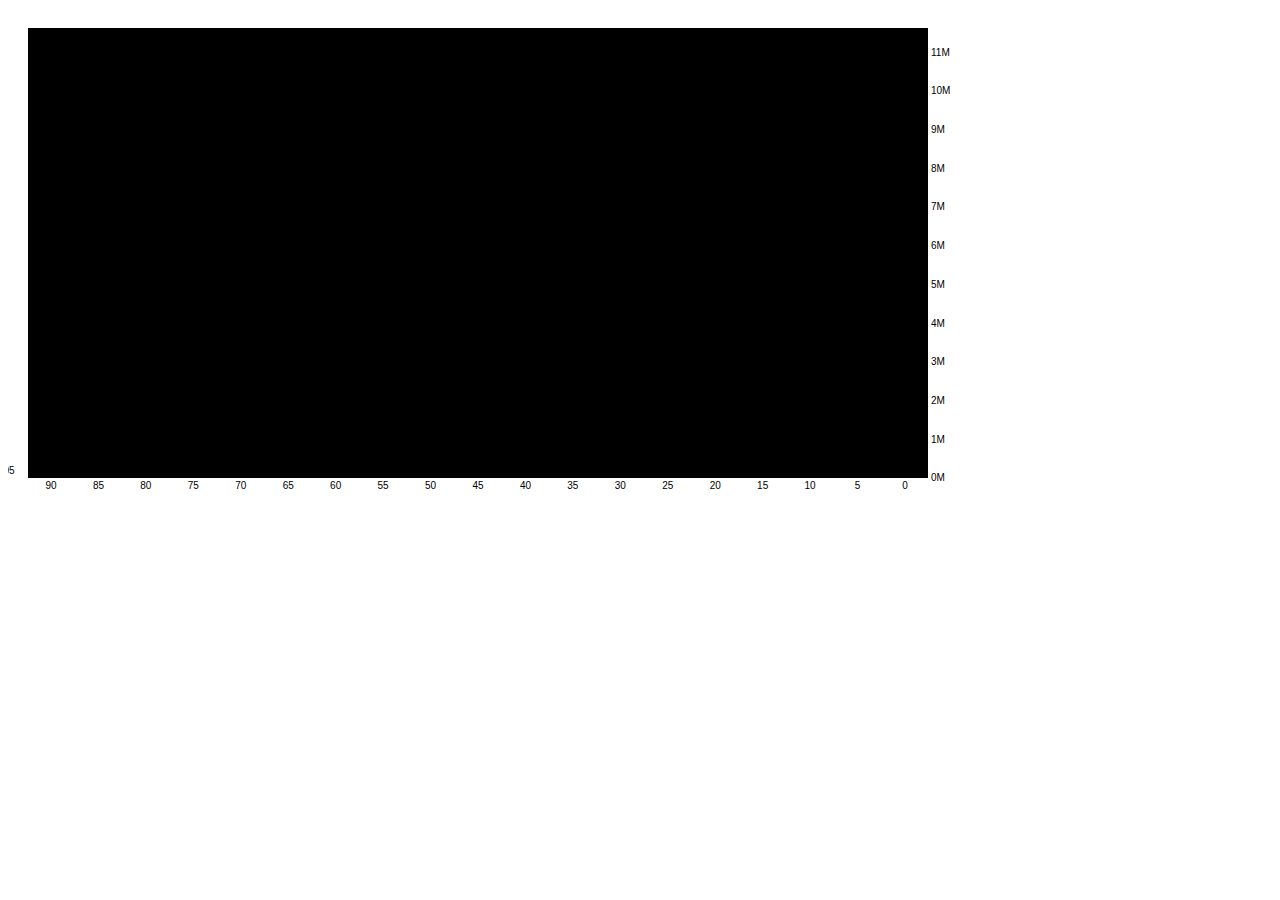
<file: d3-demo-1.html>
<!DOCTYPE html>  
  <html>  
  <head>  
    <title>D3 Demo 1</title>
    <script type="text/javascript" src="js/d3.min.js"></script>
    <style type="text/css">
      svg {
        font: 10px sans-serif;
      }

      .y.axis path {
      }

      .y.axis line {
        shape-rendering: crispEdges;
      }

      .y.axis .zero line {
      }

      .title {
        font: 300 78px Helvetica Neue;
      }

      .birthyear,
      .age {
        text-anchor: middle;
      }

      .birthyear {
      }

      rect {
        fill: #e377c2;
      }

      rect:first-child {
        fill: #1f77b4;
      }
    </style>
  </head>  
  <body>  
    <script>
      var margin = {top: 20, right: 40, bottom: 30, left: 20},
      width = 960 - margin.left - margin.right,
      height = 500 - margin.top - margin.bottom,
      barWidth = Math.floor(width / 19) - 1;

      var x = d3.scale.linear()
      .range([barWidth / 2, width - barWidth / 2]);

      var y = d3.scale.linear()
      .range([height, 0]);

      var yAxis = d3.svg.axis()
      .scale(y)
      .orient("right")
      .tickSize(-width)
      .tickFormat(function(d) { return Math.round(d / 1e6) + "M"; });

// An SVG element with a bottom-right origin.
var svg = d3.select("body").append("svg")
.attr("width", width + margin.left + margin.right)
.attr("height", height + margin.top + margin.bottom)
.append("g")
.attr("transform", "translate(" + margin.left + "," + margin.top + ")");

// A sliding container to hold the bars by birthyear.
var birthyears = svg.append("g")
.attr("class", "birthyear");

// A label for the current year.
var title = svg.append("text")
.attr("class", "title")
.attr("dy", ".71em")
.text(2000);

d3.csv("data/population.csv", function(data) {

  // Convert strings to numbers.
  data.forEach(function(d) {
    d.people = +d.people;
    d.year = +d.year;
    d.age = +d.age;
  });

  // Compute the extent of the data set in age and years.
  var age1 = d3.max(data, function(d) { return d.age; }),
  year0 = d3.min(data, function(d) { return d.year; }),
  year1 = d3.max(data, function(d) { return d.year; }),
  year = year1;

  // Update the scale domains.
  x.domain([year1 - age1, year1]);
  y.domain([0, d3.max(data, function(d) { return d.people; })]);

  // Produce a map from year and birthyear to [male, female].
  data = d3.nest()
  .key(function(d) { return d.year; })
  .key(function(d) { return d.year - d.age; })
  .rollup(function(v) { return v.map(function(d) { return d.people; }); })
  .map(data);

  // Add an axis to show the population values.
  svg.append("g")
  .attr("class", "y.axis")
  .attr("transform", "translate(" + width + ",0)")
  .call(yAxis)
  .selectAll("g")
  .filter(function(value) { return !value; })
  .classed("zero", true);

  // Add labeled rects for each birthyear (so that no enter or exit is required).
  var birthyear = birthyears.selectAll(".birthyear")
  .data(d3.range(year0 - age1, year1 + 1, 5))
  .enter().append("g")
  .attr("class", "birthyear")
  .attr("transform", function(birthyear) { return "translate(" + x(birthyear) + ",0)"; });

  birthyear.selectAll("rect")
  .data(function(birthyear) { return data[year][birthyear] || [0, 0]; })
  .enter().append("rect")
  .attr("x", -barWidth / 2)
  .attr("width", barWidth)
  .attr("y", y)
  .attr("height", function(value) { return height - y(value); });

  // Add labels to show birthyear.
  birthyear.append("text")
  .attr("y", height - 4)
  .text(function(birthyear) { return birthyear; });

  // Add labels to show age (separate; not animated).
  svg.selectAll(".age")
  .data(d3.range(0, age1 + 1, 5))
  .enter().append("text")
  .attr("class", "age")
  .attr("x", function(age) { return x(year - age); })
  .attr("y", height + 4)
  .attr("dy", ".71em")
  .text(function(age) { return age; });

  // Allow the arrow keys to change the displayed year.
  window.focus();
  d3.select(window).on("keydown", function() {
    switch (d3.event.keyCode) {
      case 37: year = Math.max(year0, year - 10); break;
      case 39: year = Math.min(year1, year + 10); break;
    }
    update();
  });

  function update() {
    if (!(year in data)) return;
    title.text(year);

    birthyears.transition()
    .duration(750)
    .attr("transform", "translate(" + (x(year1) - x(year)) + ",0)");

    birthyear.selectAll("rect")
    .data(function(birthyear) { return data[year][birthyear] || [0, 0]; })
    .transition()
    .duration(750)
    .attr("y", y)
    .attr("height", function(value) { return height - y(value); });
  }
});
</script>  
</body>  
</html>
</file>
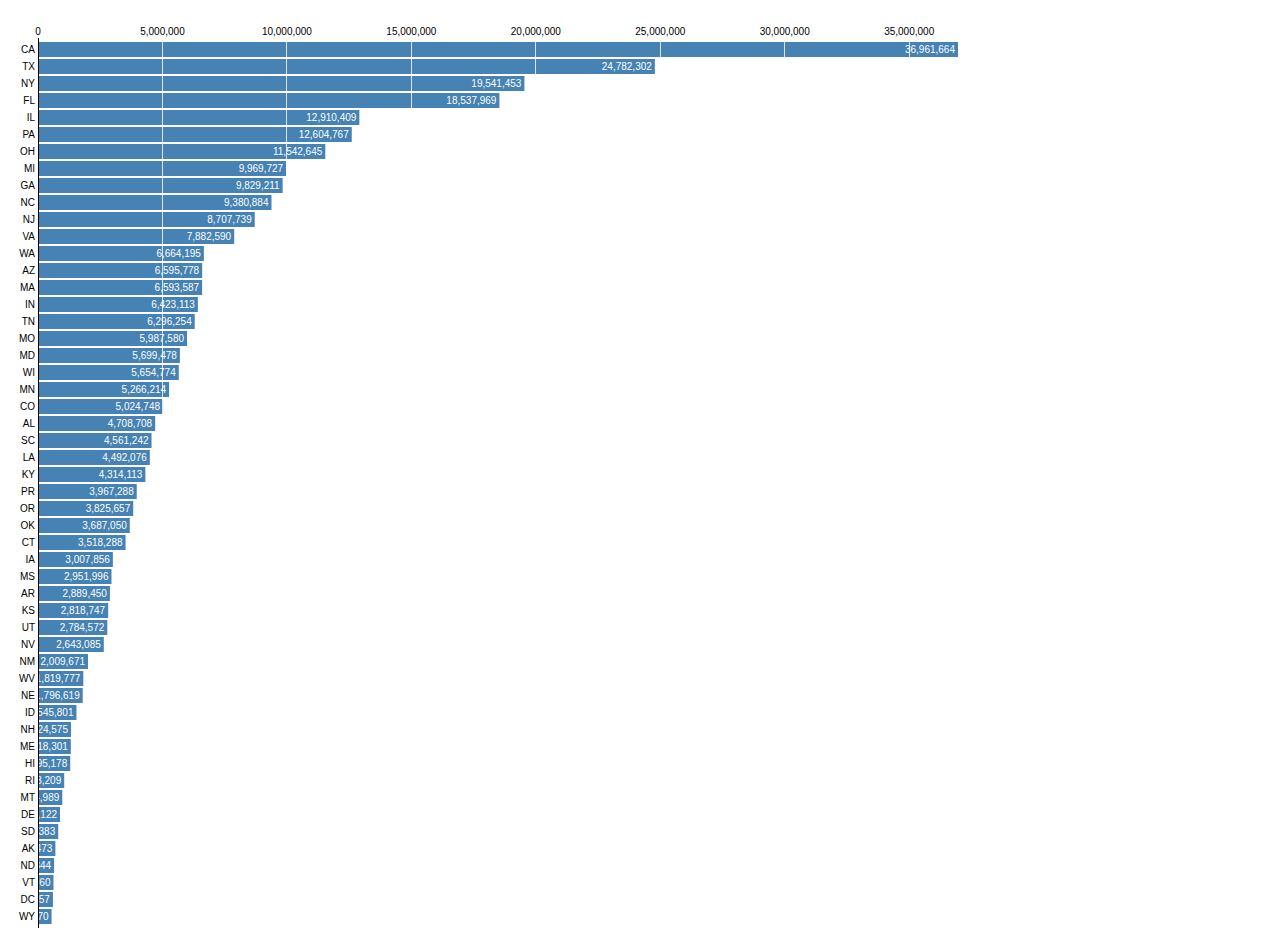
<file: d3-demo-4.html>
<!DOCTYPE html>
<html>
<head>
  <title>D3 Demo 4</title>
  <script type="text/javascript" src="js/d3.min.js"></script>
  <style type="text/css">

    body {
      font: 10px sans-serif;
    }

    .svg {
    }

    .bar rect {
      fill: steelblue;
    }

    .bar text.value {
      fill: white;
    }

    .axis {
      shape-rendering: crispEdges;
    }

    .axis path {
      fill: none;
    }

    .x.axis line {
      stroke: #fff;
      stroke-opacity: .8;
    }

    .y.axis path {
      stroke: black;
    }

  </style>
</head>
<body>
  <script type="text/javascript">

    var m = [30, 10, 10, 30],
    w = 960 - m[1] - m[3],
    h = 930 - m[0] - m[2];

    var format = d3.format(",.0f");

    var x = d3.scale.linear().range([0, w]),
    y = d3.scale.ordinal().rangeRoundBands([0, h], .1);

    var xAxis = d3.svg.axis().scale(x).orient("top").tickSize(-h),
    yAxis = d3.svg.axis().scale(y).orient("left").tickSize(0);

    var svg = d3.select("body").append("svg")
    .attr("width", w + m[1] + m[3])
    .attr("height", h + m[0] + m[2])
    .append("g")
    .attr("transform", "translate(" + m[3] + "," + m[0] + ")");

    d3.csv("data/sample-data.csv", function(data) {

  // Parse numbers, and sort by value.
  data.forEach(function(d) { d.value = +d.value; });
  data.sort(function(a, b) { return b.value - a.value; });

  // Set the scale domain.
  x.domain([0, d3.max(data, function(d) { return d.value; })]);
  y.domain(data.map(function(d) { return d.name; }));

  var bar = svg.selectAll("g.bar")
  .data(data)
  .enter().append("g")
  .attr("class", "bar")
  .attr("transform", function(d) { return "translate(0," + y(d.name) + ")"; });

  bar.append("rect")
  .attr("width", function(d) { return x(d.value); })
  .attr("height", y.rangeBand());

  bar.append("text")
  .attr("class", "value")
  .attr("x", function(d) { return x(d.value); })
  .attr("y", y.rangeBand() / 2)
  .attr("dx", -3)
  .attr("dy", ".35em")
  .attr("text-anchor", "end")
  .text(function(d) { return format(d.value); });

  svg.append("g")
  .attr("class", "x axis")
  .call(xAxis);

  svg.append("g")
  .attr("class", "y axis")
  .call(yAxis);
});

  </script>
</body>
</html>
</file>
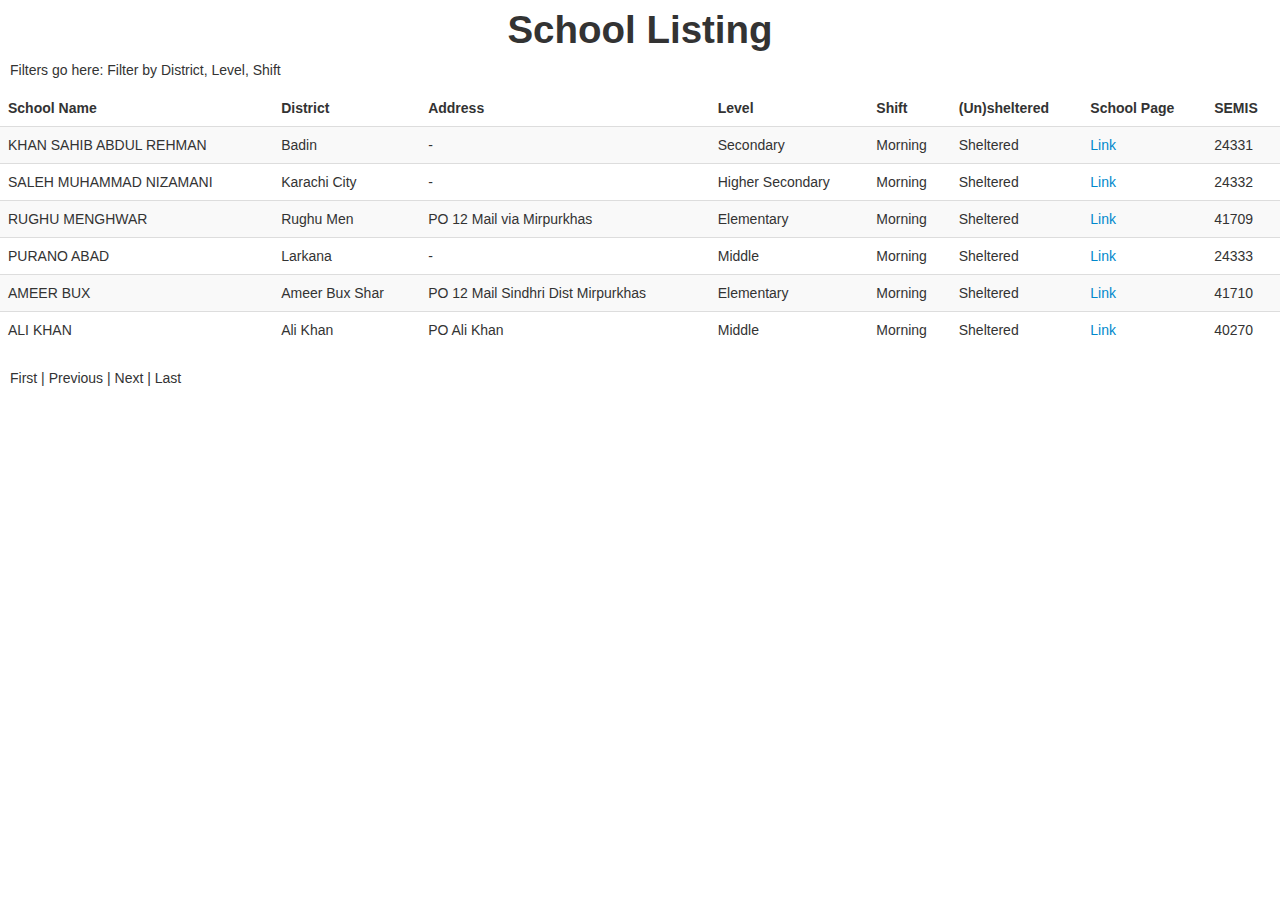
<file: listing.html>
<!DOCTYPE html>  
<html>  
  <head>  
    <title>Listing of all Schools</title>  
    <meta name="viewport" content="width=device-width, initial-scale=1.0">  
    <link href="css/bootstrap.min.css" rel="stylesheet" media="screen">  
  </head>  
  <body>  
    <h1><center>School Listing</center></h1>  
    <div>
      <p style="padding-left: 10px;">Filters go here: Filter by District, Level, Shift</p>
    </div>
    <div>
    <table class="table table-striped">  
        <thead>  
          <tr>  
            <th>School Name</th>  
            <th>District</th>
            <th>Address</th>  
            <th>Level</th>
            <th>Shift</th>
            <th>(Un)sheltered</th>
            <th>School Page</th>
            <th>SEMIS</th>  
          </tr>  
        </thead>  
        <tbody>  
          <tr>  
            <td>KHAN SAHIB ABDUL REHMAN</td>  
            <td>Badin</td>  
            <td>-</td>
            <td>Secondary</td>  
            <td>Morning</td>
            <td>Sheltered</td>
            <td><a href="#">Link</a></td>
            <td>24331</td>  
          </tr>  
          <tr>  
            <td>SALEH MUHAMMAD NIZAMANI</td>
            <td>Karachi City</td>  
            <td>-</td>
            <td>Higher Secondary</td>  
            <td>Morning</td>
            <td>Sheltered</td>
            <td><a href="#">Link</a></td>
            <td>24332</td>  
          </tr>
          <tr>
            <td>RUGHU MENGHWAR</td>
            <td>Rughu Men</td>
            <td>PO 12 Mail via Mirpurkhas</td>
            <td>Elementary</td>
            <td>Morning</td>
            <td>Sheltered</td>
            <td><a href="#">Link</a></td>
            <td>41709</td>
            </tr>  
          <tr>  
            <td>PURANO ABAD</td>  
            <td>Larkana</td>  
            <td>-</td>
            <td>Middle</td> 
            <td>Morning</td> 
            <td>Sheltered</td>
            <td><a href="#">Link</a></td>
            <td>24333</td>  
          </tr>
          <tr>
            <td>AMEER BUX</td>
            <td>Ameer Bux Shar</td>
            <td>PO 12 Mail Sindhri Dist Mirpurkhas</td>
            <td>Elementary</td>
            <td>Morning</td>
            <td>Sheltered</td>
            <td><a href="#">Link</a></td>
            <td>41710</td>
            </tr>
          <tr>
            <td>ALI KHAN</td>
            <td>Ali Khan</td>
            <td>PO Ali Khan</td>
            <td>Middle</td>
            <td>Morning</td>
            <td>Sheltered</td>
            <td><a href="#">Link</a></td>
            <td>40270</td>
          </tr>  
        </tbody>  
      </table>
      </div>
    <div>
      <p style="padding-left: 10px;">First | Previous | Next | Last</p>
    </div>
  </body>  
</html>
</file>
